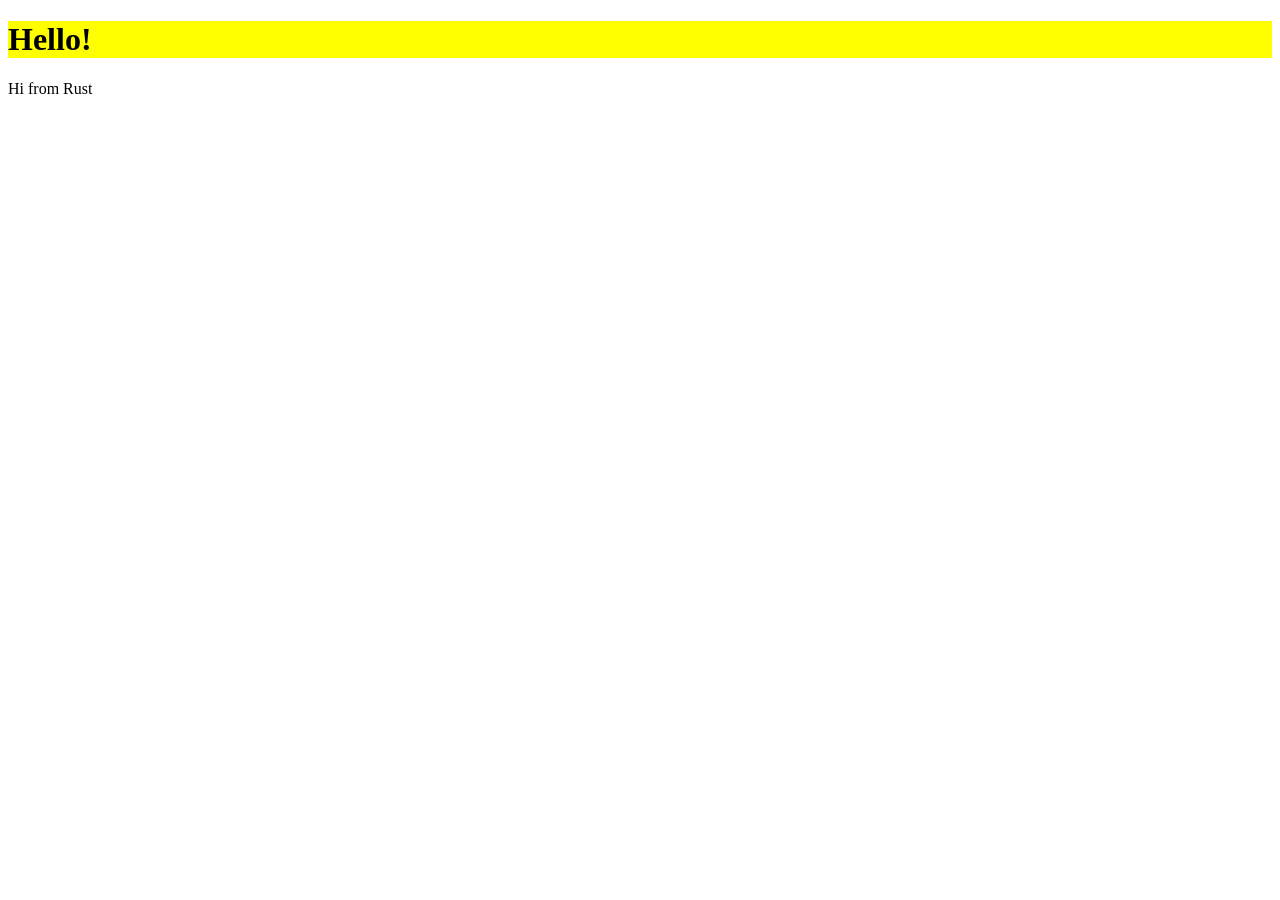
<file: public/index.html>
<!DOCTYPE html>
<html lang="en">
<head>
    <meta charset="utf-8">
    <title>Hello!</title>
    <link rel="stylesheet" href="./styles.css">
<script src="./app.js"></script>
</head>
<body>
<h1>Hello!</h1>
<p>Hi from Rust</p>
</body>
</html>
</file>
<file: public/styles.css>
h1{
    background-color: yellow;
}
</file>
